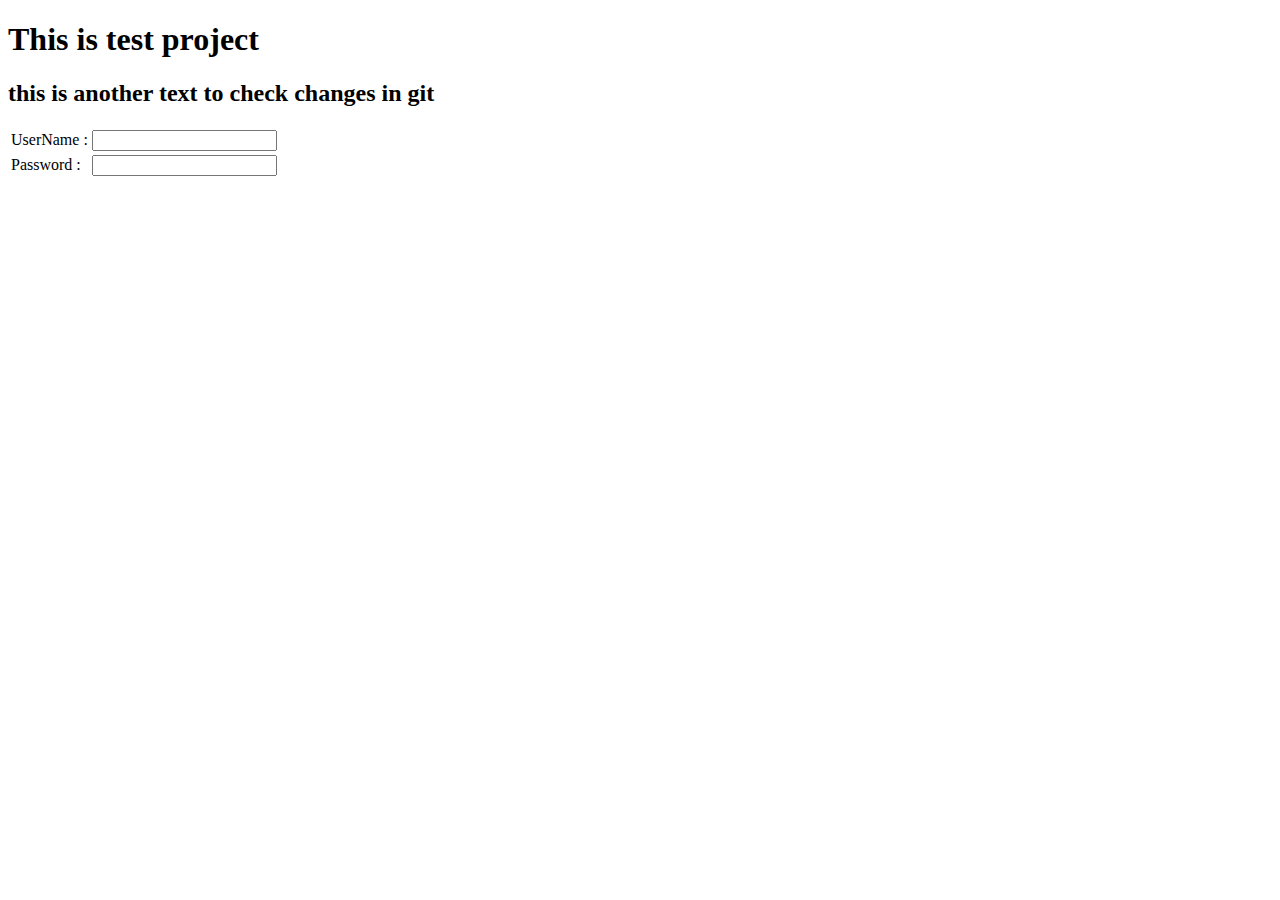
<file: LeavePortal/WebContent/index.html>
<!DOCTYPE html PUBLIC "-//W3C//DTD HTML 4.01 Transitional//EN" "http://www.w3.org/TR/html4/loose.dtd">
<html>
<head>
<meta http-equiv="Content-Type" content="text/html; charset=ISO-8859-1">
<title>Test File</title>
</head>
<body>
<h1>This is test project</h1>
<h2>this is another text to check changes in git</h2>
<table>
<tr>
<td>UserName :</td>
<td><input type='text'></td>
</tr>
<td>Password :</td>
<td><input type='text'></td>
</table>
</body>
</html>
</file>
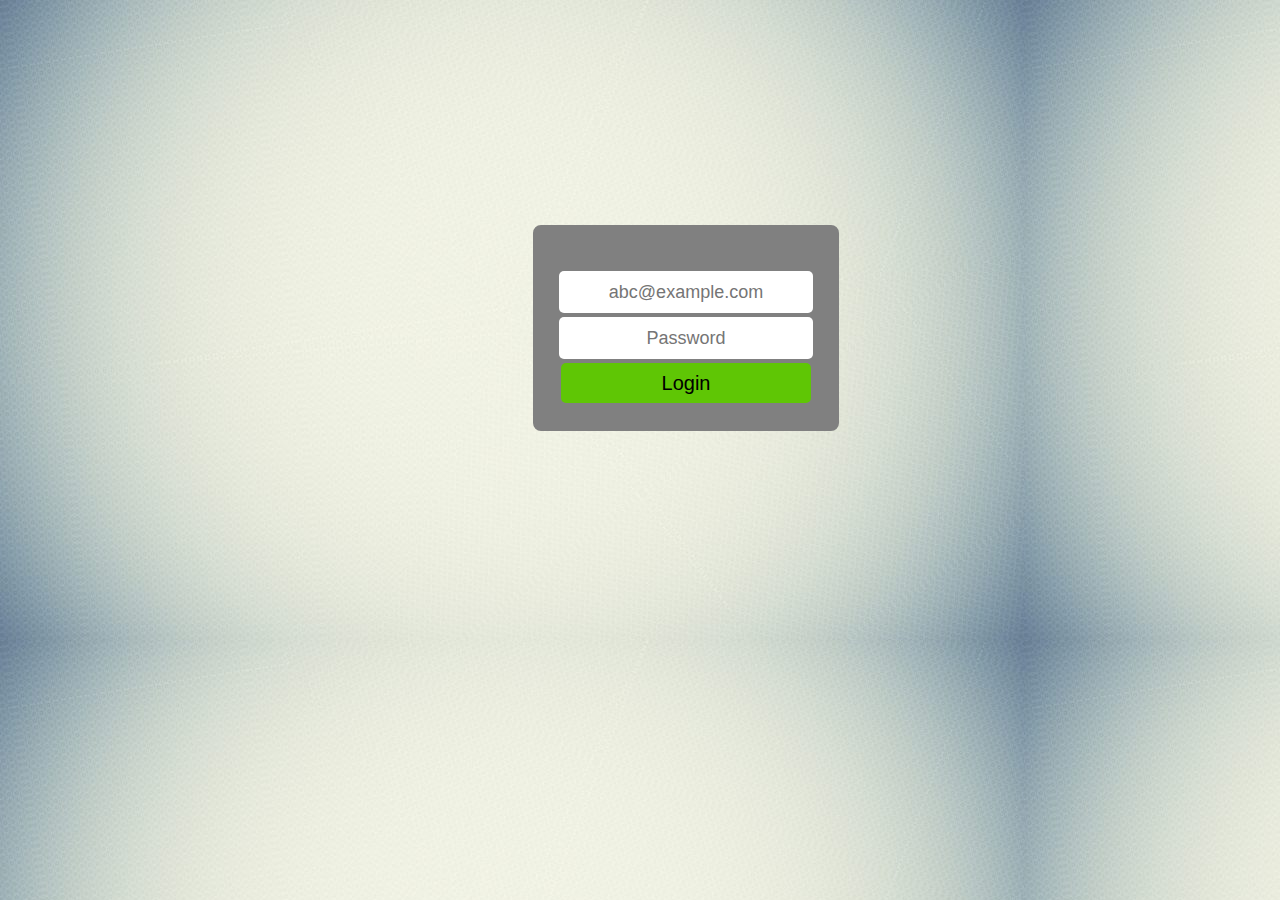
<file: LeavePortal/WebContent/Login.html>
<!DOCTYPE html PUBLIC "-//W3C//DTD HTML 4.01 Transitional//EN" "http://www.w3.org/TR/html4/loose.dtd">
<html>
<head>
<meta http-equiv="Content-Type" content="text/html; charset=ISO-8859-1">
<script src="scripts/jquery-3.2.1.js"></script>
<link rel="stylesheet" type='text/css' href='css/style.css'>
<title>Login</title>
</head>
<body background="images/backgroundimage.jpg">
<div id="loginDiv">
	<form id="loginForm">
		<table id="loginTable" class="loginTable">
				<tr>
					<td><input type="text" id="userName" class="textField" placeholder="abc@example.com" style="width:250px;height:40px;"></td>
				</tr>
			<tr>
	  			<td><input type="password" id="password" class="textField" placeholder="Password" style="width:250px;height:40px;"></td>
			</tr>
			<tr>
				<td><input type="button" class="loginButton" value="Login" onClick="authantication()" style="text-align:center;font-size:20px;width:250px;height:40px;background-color:#5fc605;"></td>	
			</tr>
		</table>
	</form>
</div>
</body>
<script>
var authantication = function(){
		var userName=$('#userName').val();
		var password=$('#password').val();
		if(userName==''||password==''){
			alert("please enter valid userName or password")
		}else{
		alert(userName+" and password is "+password);
		}
}
</script>
</html>
</file>
<file: LeavePortal/WebContent/css/style.css>
@CHARSET "ISO-8859-1";
.loginTable{
		text-align:center;
		width:250px;
		margin-top:40px;
		margin-left:20px;
}
.textField{
	width: 220px;
    height: 155px;
	border: 5px black;
	border-radius:5px;
	font-size:18px;
	text-align:center;
	font-family:"Open Sans", sans-serif; 
}
#loginForm{
	background-color:white;
	border: 3px solid gray;
	border-radius:8px;
	background-color:gray;
	width:300px;
	height:200px;
	margin-top:225px;
	margin-left:525px;

}
.loginButton{
	border: 2px white;
	border-radius:5px;
	font-size:25px
	-webkit-transition-duration: 0.4s;
	transition-duration: 0.4s;

}
.loginButton:hover{
	background-color:#4CAF50;
	color:white;
	
}
.loginBackground{
	display:inline;
	background-color:white;
}
</file>
